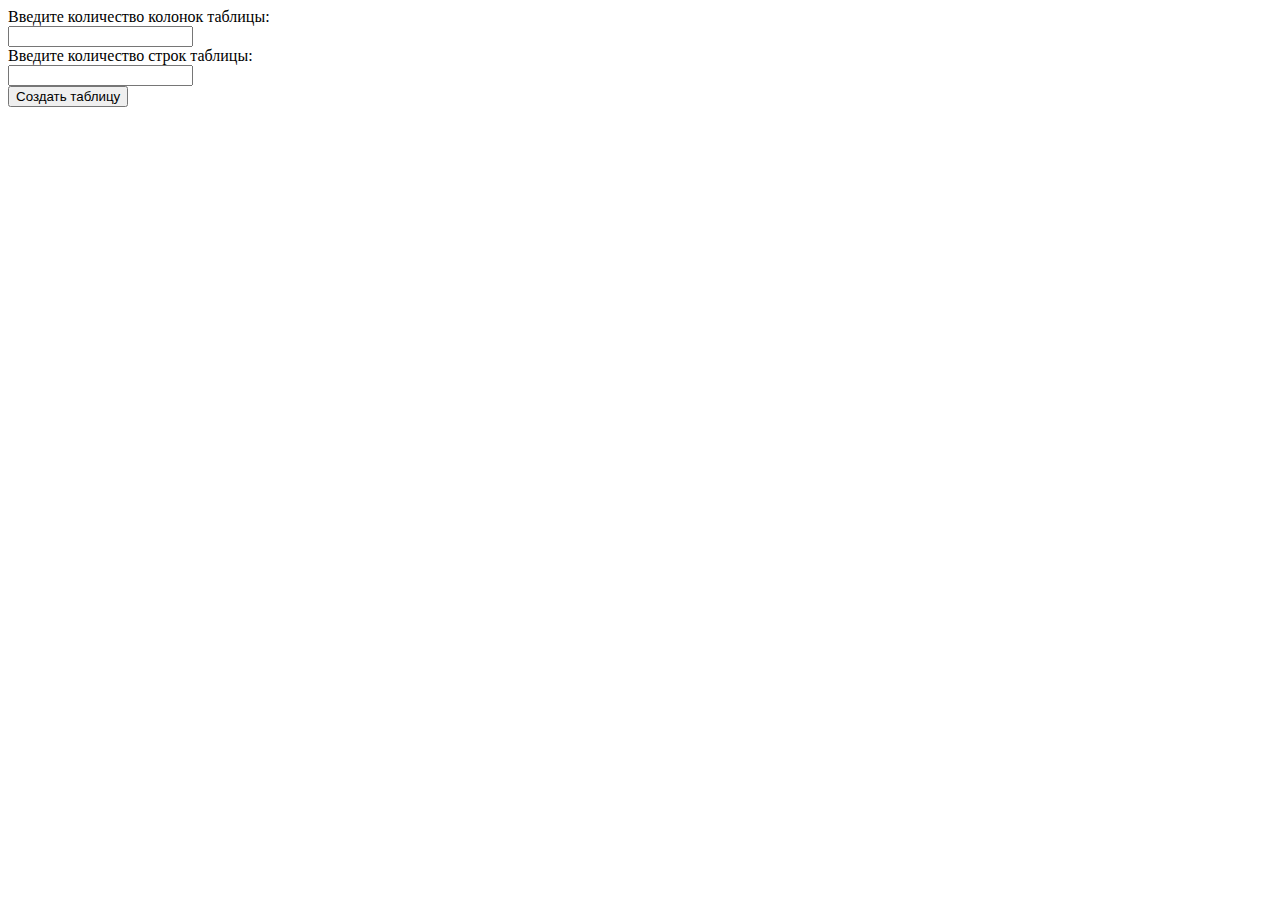
<file: web-prog-table/index.html>
<!DOCTYPE html>
<html>

<head>
    <meta charset="utf-8">
    <meta name="viewport" content="width=device-width">
    <title>repl.it</title>
    <link href="style.css" rel="stylesheet" type="text/css" />
</head>

<body>
    <div style="display: none;" id="function-list">
      <h2>Функции:</h2>
      <ul>
          <li><a href="#" onclick="openbox('changeTableBorder'); return false">Изменить границы таблицы</a></li>
          <li><a href="#" onclick="openbox('add-caption'); return false">Изменить заголовок таблицы</a></li>
          <li><a href="#" onclick="openbox('delete-string'); return false">Удалить строку</a></li>
          <li><a href="#" onclick="openbox('random-choice'); return false">Случайный выбор</a></li>
          <li><a href="#" onclick="openbox('delete-table'); return false">Удалить</a></li>
      </ul>
    </div>
    <script src="script.js">
    </script>
    <form id="create-table">
        Введите количество колонок таблицы:
        <br>
        <input type="text" id="columns">
        <br> Введите количество строк таблицы:
        <br>
        <input type="text" id="rows">
        <br>
        <input value="Создать таблицу" onclick="tableCreate()" type="button" id="create">
    </form>
    <div id="function">
        <div id="changeTableBorder" style="display: none;">
            <br> Ширина таблицы
            <input maxlength="3" type="number" id="width" onchange="changeButtonValue()" placeholder="1"> Выберите рамку для таблицы
            <select id="option-border" onchange="changeButtonValue()">
                <option>Dotted</option>
                <option>Dashed</option>
                <option>Solid</option>
                <option>Double</option>
                <option>Groove</option>
                <option>Ridge</option>
                <option>Iset</option>
                <option>Outset</option>
            </select>
            <input value="Применить 1px dotted" type="button" onclick="changeTableBorder()" id="apply">
        </div>
        <br>
        <div id="add-caption" style="display: none;">
            Введите заголовок таблицы
            <input id="caption">
            <input value="Добавить" type="submit" onclick="addCaptionTable()">
        </div>
        <br>
        <div id="delete-string" style="display: none;">
            Введите номер строки
            <input id="row-num">
            <input type="submit" onclick="deleteString()" value="Удалить">
        </div>
        <br>
        <div id="random-choice" style="display: none;">
        <input type="submit" value="Magic" onclick="magic()">
        </div>
        <div id="delete-table" style="display: none;">
        <input type="submit" value="Удалить таблицу" onclick="deleteTable()">
        </div>
    </div>
</body>

</html>
</file>
<file: web-prog-table/style.css>
ul {
    list-style: none;
    margin: 0; /*убираем верхнее и нижнее поле, равное 1em*/
    padding-left: 0; /*убираем левый отступ, равный 40px*/
    margin-top: 10px;
    margin-bottom: 20px;
}

li {
    display: inline;
    margin:20px;
}


a {
    text-decoration: none;
    color: black;
}
</file>
